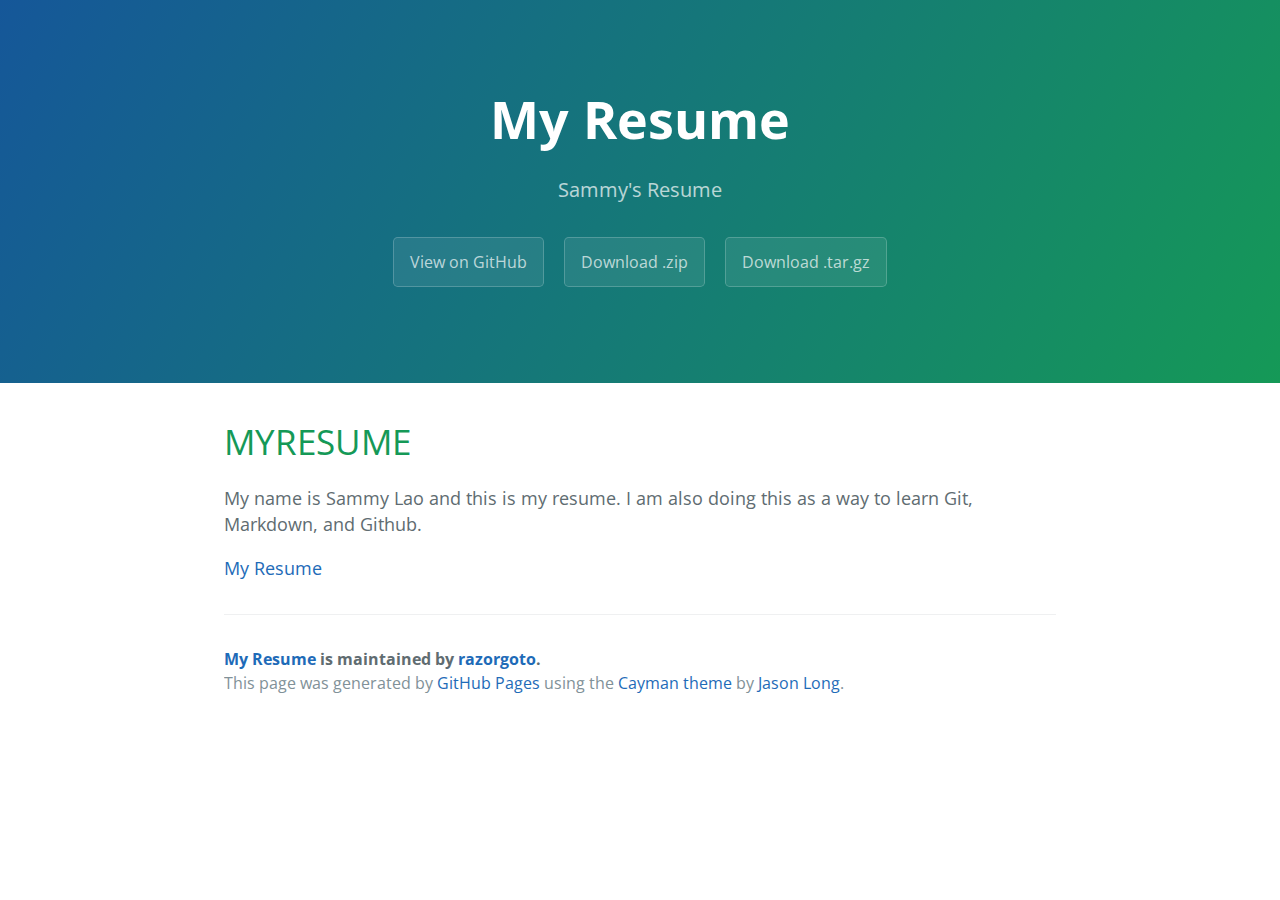
<file: index.html>
<!DOCTYPE html>
<html lang="en-us">
  <head>
    <meta charset="UTF-8">
    <title>My Resume by razorgoto</title>
    <meta name="viewport" content="width=device-width, initial-scale=1">
    <link rel="stylesheet" type="text/css" href="stylesheets/normalize.css" media="screen">
    <link href='https://fonts.googleapis.com/css?family=Open+Sans:400,700' rel='stylesheet' type='text/css'>
    <link rel="stylesheet" type="text/css" href="stylesheets/stylesheet.css" media="screen">
    <link rel="stylesheet" type="text/css" href="stylesheets/github-light.css" media="screen">
  </head>
  <body>
    <section class="page-header">
      <h1 class="project-name">My Resume</h1>
      <h2 class="project-tagline">Sammy&#39;s Resume</h2>
      <a href="https://github.com/razorgoto/myresume" class="btn">View on GitHub</a>
      <a href="https://github.com/razorgoto/myresume/zipball/master" class="btn">Download .zip</a>
      <a href="https://github.com/razorgoto/myresume/tarball/master" class="btn">Download .tar.gz</a>
    </section>

    <section class="main-content">
      <h1>
<a id="myresume" class="anchor" href="#myresume" aria-hidden="true"><span class="octicon octicon-link"></span></a>MYRESUME</h1>

<p>My name is Sammy Lao and this is my resume.
I am also doing this as a way to learn Git, Markdown, and Github.</p>

<p><a href="https://raw.githubusercontent.com/razorgoto/myresume/master/Resume.md">My Resume</a></p>

      <footer class="site-footer">
        <span class="site-footer-owner"><a href="https://github.com/razorgoto/myresume">My Resume</a> is maintained by <a href="https://github.com/razorgoto">razorgoto</a>.</span>

        <span class="site-footer-credits">This page was generated by <a href="https://pages.github.com">GitHub Pages</a> using the <a href="https://github.com/jasonlong/cayman-theme">Cayman theme</a> by <a href="https://twitter.com/jasonlong">Jason Long</a>.</span>
      </footer>

    </section>

  
  </body>
</html>
</file>
<file: stylesheets/stylesheet.css>
* {
  box-sizing: border-box; }

body {
  padding: 0;
  margin: 0;
  font-family: "Open Sans", "Helvetica Neue", Helvetica, Arial, sans-serif;
  font-size: 16px;
  line-height: 1.5;
  color: #606c71; }

a {
  color: #1e6bb8;
  text-decoration: none; }
  a:hover {
    text-decoration: underline; }

.btn {
  display: inline-block;
  margin-bottom: 1rem;
  color: rgba(255, 255, 255, 0.7);
  background-color: rgba(255, 255, 255, 0.08);
  border-color: rgba(255, 255, 255, 0.2);
  border-style: solid;
  border-width: 1px;
  border-radius: 0.3rem;
  transition: color 0.2s, background-color 0.2s, border-color 0.2s; }
  .btn + .btn {
    margin-left: 1rem; }

.btn:hover {
  color: rgba(255, 255, 255, 0.8);
  text-decoration: none;
  background-color: rgba(255, 255, 255, 0.2);
  border-color: rgba(255, 255, 255, 0.3); }

@media screen and (min-width: 64em) {
  .btn {
    padding: 0.75rem 1rem; } }

@media screen and (min-width: 42em) and (max-width: 64em) {
  .btn {
    padding: 0.6rem 0.9rem;
    font-size: 0.9rem; } }

@media screen and (max-width: 42em) {
  .btn {
    display: block;
    width: 100%;
    padding: 0.75rem;
    font-size: 0.9rem; }
    .btn + .btn {
      margin-top: 1rem;
      margin-left: 0; } }

.page-header {
  color: #fff;
  text-align: center;
  background-color: #159957;
  background-image: linear-gradient(120deg, #155799, #159957); }

@media screen and (min-width: 64em) {
  .page-header {
    padding: 5rem 6rem; } }

@media screen and (min-width: 42em) and (max-width: 64em) {
  .page-header {
    padding: 3rem 4rem; } }

@media screen and (max-width: 42em) {
  .page-header {
    padding: 2rem 1rem; } }

.project-name {
  margin-top: 0;
  margin-bottom: 0.1rem; }

@media screen and (min-width: 64em) {
  .project-name {
    font-size: 3.25rem; } }

@media screen and (min-width: 42em) and (max-width: 64em) {
  .project-name {
    font-size: 2.25rem; } }

@media screen and (max-width: 42em) {
  .project-name {
    font-size: 1.75rem; } }

.project-tagline {
  margin-bottom: 2rem;
  font-weight: normal;
  opacity: 0.7; }

@media screen and (min-width: 64em) {
  .project-tagline {
    font-size: 1.25rem; } }

@media screen and (min-width: 42em) and (max-width: 64em) {
  .project-tagline {
    font-size: 1.15rem; } }

@media screen and (max-width: 42em) {
  .project-tagline {
    font-size: 1rem; } }

.main-content :first-child {
  margin-top: 0; }
.main-content img {
  max-width: 100%; }
.main-content h1, .main-content h2, .main-content h3, .main-content h4, .main-content h5, .main-content h6 {
  margin-top: 2rem;
  margin-bottom: 1rem;
  font-weight: normal;
  color: #159957; }
.main-content p {
  margin-bottom: 1em; }
.main-content code {
  padding: 2px 4px;
  font-family: Consolas, "Liberation Mono", Menlo, Courier, monospace;
  font-size: 0.9rem;
  color: #383e41;
  background-color: #f3f6fa;
  border-radius: 0.3rem; }
.main-content pre {
  padding: 0.8rem;
  margin-top: 0;
  margin-bottom: 1rem;
  font: 1rem Consolas, "Liberation Mono", Menlo, Courier, monospace;
  color: #567482;
  word-wrap: normal;
  background-color: #f3f6fa;
  border: solid 1px #dce6f0;
  border-radius: 0.3rem; }
  .main-content pre > code {
    padding: 0;
    margin: 0;
    font-size: 0.9rem;
    color: #567482;
    word-break: normal;
    white-space: pre;
    background: transparent;
    border: 0; }
.main-content .highlight {
  margin-bottom: 1rem; }
  .main-content .highlight pre {
    margin-bottom: 0;
    word-break: normal; }
.main-content .highlight pre, .main-content pre {
  padding: 0.8rem;
  overflow: auto;
  font-size: 0.9rem;
  line-height: 1.45;
  border-radius: 0.3rem; }
.main-content pre code, .main-content pre tt {
  display: inline;
  max-width: initial;
  padding: 0;
  margin: 0;
  overflow: initial;
  line-height: inherit;
  word-wrap: normal;
  background-color: transparent;
  border: 0; }
  .main-content pre code:before, .main-content pre code:after, .main-content pre tt:before, .main-content pre tt:after {
    content: normal; }
.main-content ul, .main-content ol {
  margin-top: 0; }
.main-content blockquote {
  padding: 0 1rem;
  margin-left: 0;
  color: #819198;
  border-left: 0.3rem solid #dce6f0; }
  .main-content blockquote > :first-child {
    margin-top: 0; }
  .main-content blockquote > :last-child {
    margin-bottom: 0; }
.main-content table {
  display: block;
  width: 100%;
  overflow: auto;
  word-break: normal;
  word-break: keep-all; }
  .main-content table th {
    font-weight: bold; }
  .main-content table th, .main-content table td {
    padding: 0.5rem 1rem;
    border: 1px solid #e9ebec; }
.main-content dl {
  padding: 0; }
  .main-content dl dt {
    padding: 0;
    margin-top: 1rem;
    font-size: 1rem;
    font-weight: bold; }
  .main-content dl dd {
    padding: 0;
    margin-bottom: 1rem; }
.main-content hr {
  height: 2px;
  padding: 0;
  margin: 1rem 0;
  background-color: #eff0f1;
  border: 0; }

@media screen and (min-width: 64em) {
  .main-content {
    max-width: 64rem;
    padding: 2rem 6rem;
    margin: 0 auto;
    font-size: 1.1rem; } }

@media screen and (min-width: 42em) and (max-width: 64em) {
  .main-content {
    padding: 2rem 4rem;
    font-size: 1.1rem; } }

@media screen and (max-width: 42em) {
  .main-content {
    padding: 2rem 1rem;
    font-size: 1rem; } }

.site-footer {
  padding-top: 2rem;
  margin-top: 2rem;
  border-top: solid 1px #eff0f1; }

.site-footer-owner {
  display: block;
  font-weight: bold; }

.site-footer-credits {
  color: #819198; }

@media screen and (min-width: 64em) {
  .site-footer {
    font-size: 1rem; } }

@media screen and (min-width: 42em) and (max-width: 64em) {
  .site-footer {
    font-size: 1rem; } }

@media screen and (max-width: 42em) {
  .site-footer {
    font-size: 0.9rem; } }
</file>
<file: stylesheets/github-light.css>
/*
   Copyright 2014 GitHub Inc.

   Licensed under the Apache License, Version 2.0 (the "License");
   you may not use this file except in compliance with the License.
   You may obtain a copy of the License at

       http://www.apache.org/licenses/LICENSE-2.0

   Unless required by applicable law or agreed to in writing, software
   distributed under the License is distributed on an "AS IS" BASIS,
   WITHOUT WARRANTIES OR CONDITIONS OF ANY KIND, either express or implied.
   See the License for the specific language governing permissions and
   limitations under the License.

*/

.pl-c /* comment */ {
  color: #969896;
}

.pl-c1      /* constant, markup.raw, meta.diff.header, meta.module-reference, meta.property-name, support, support.constant, support.variable, variable.other.constant */,
.pl-s .pl-v /* string variable */ {
  color: #0086b3;
}

.pl-e  /* entity */,
.pl-en /* entity.name */ {
  color: #795da3;
}

.pl-s .pl-s1 /* string source */,
.pl-smi      /* storage.modifier.import, storage.modifier.package, storage.type.java, variable.other, variable.parameter.function */ {
  color: #333;
}

.pl-ent /* entity.name.tag */ {
  color: #63a35c;
}

.pl-k /* keyword, storage, storage.type */ {
  color: #a71d5d;
}

.pl-pds              /* punctuation.definition.string, string.regexp.character-class */,
.pl-s                /* string */,
.pl-s .pl-pse .pl-s1 /* string punctuation.section.embedded source */,
.pl-sr               /* string.regexp */,
.pl-sr .pl-cce       /* string.regexp constant.character.escape */,
.pl-sr .pl-sra       /* string.regexp string.regexp.arbitrary-repitition */,
.pl-sr .pl-sre       /* string.regexp source.ruby.embedded */ {
  color: #183691;
}

.pl-v /* variable */ {
  color: #ed6a43;
}

.pl-id /* invalid.deprecated */ {
  color: #b52a1d;
}

.pl-ii /* invalid.illegal */ {
  background-color: #b52a1d;
  color: #f8f8f8;
}

.pl-sr .pl-cce /* string.regexp constant.character.escape */ {
  color: #63a35c;
  font-weight: bold;
}

.pl-ml /* markup.list */ {
  color: #693a17;
}

.pl-mh        /* markup.heading */,
.pl-mh .pl-en /* markup.heading entity.name */,
.pl-ms        /* meta.separator */ {
  color: #1d3e81;
  font-weight: bold;
}

.pl-mq /* markup.quote */ {
  color: #008080;
}

.pl-mi /* markup.italic */ {
  color: #333;
  font-style: italic;
}

.pl-mb /* markup.bold */ {
  color: #333;
  font-weight: bold;
}

.pl-md /* markup.deleted, meta.diff.header.from-file */ {
  background-color: #ffecec;
  color: #bd2c00;
}

.pl-mi1 /* markup.inserted, meta.diff.header.to-file */ {
  background-color: #eaffea;
  color: #55a532;
}

.pl-mdr /* meta.diff.range */ {
  color: #795da3;
  font-weight: bold;
}

.pl-mo /* meta.output */ {
  color: #1d3e81;
}
</file>
